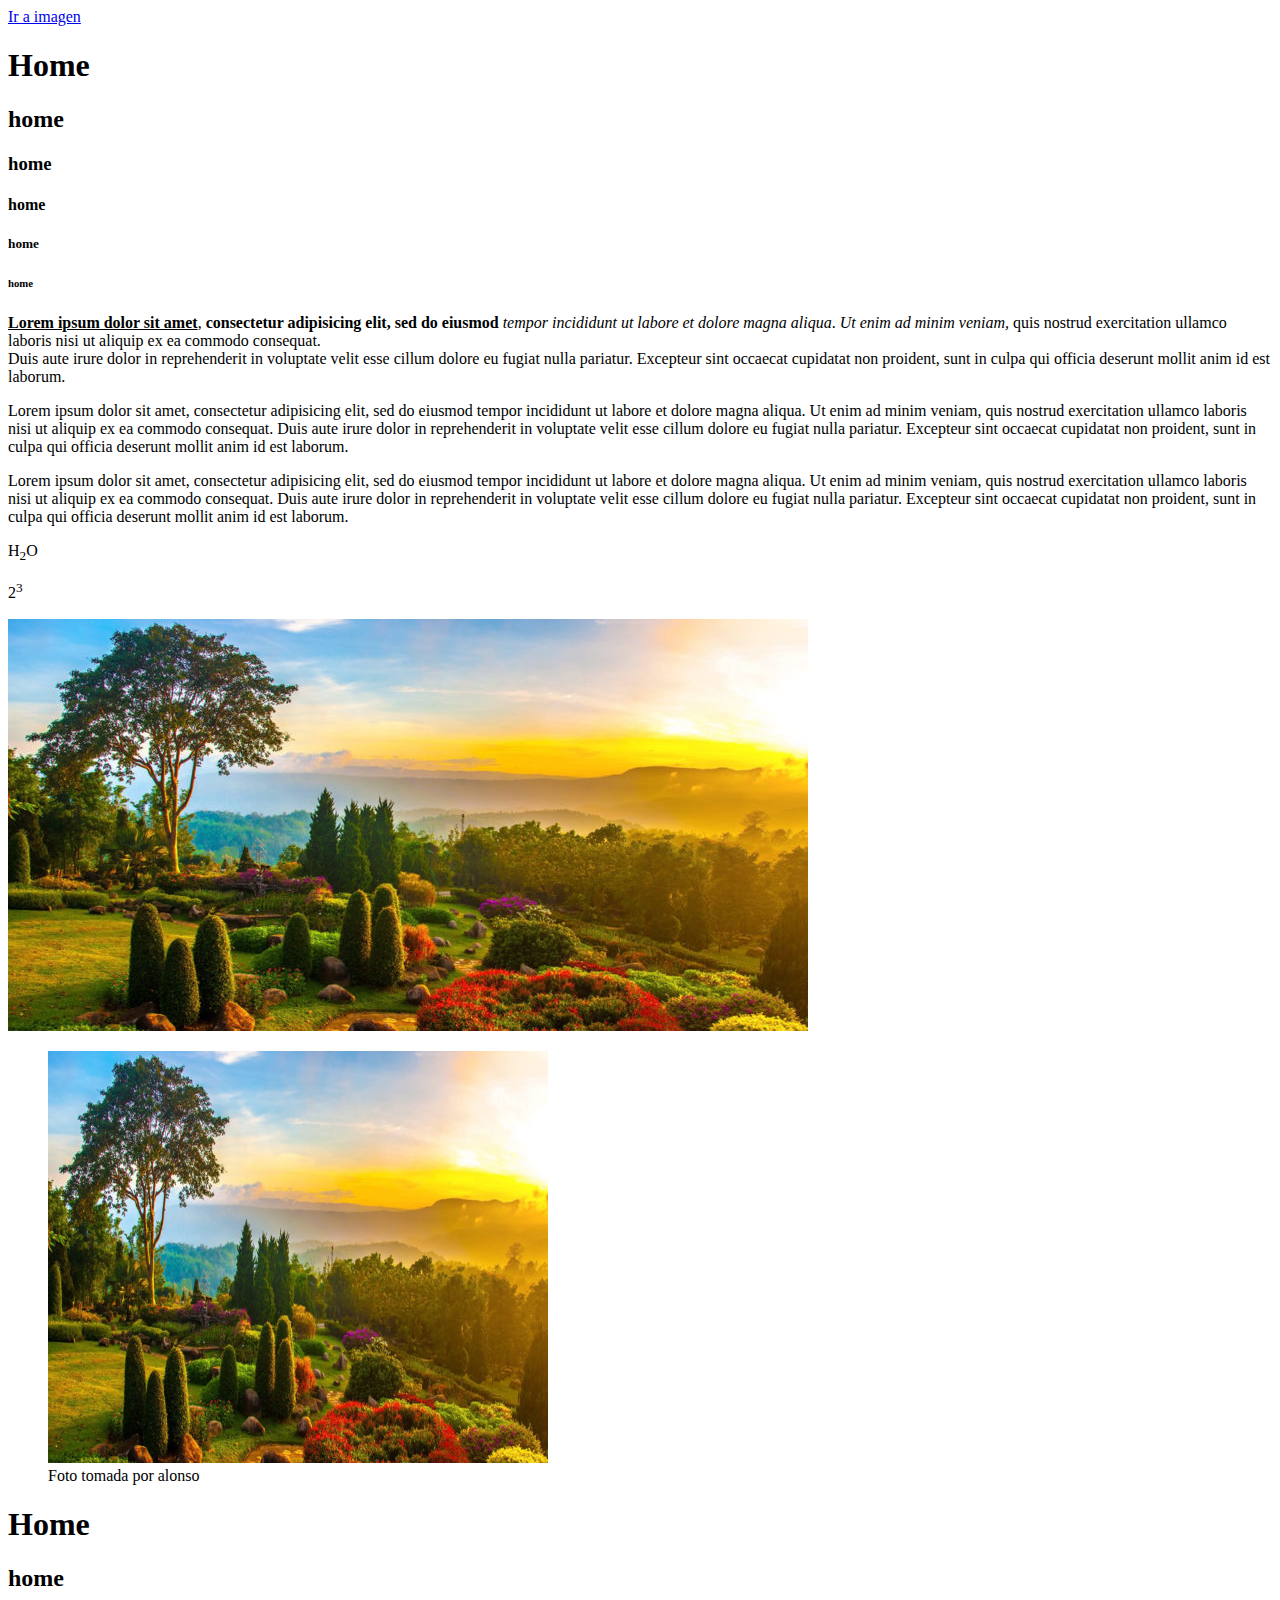
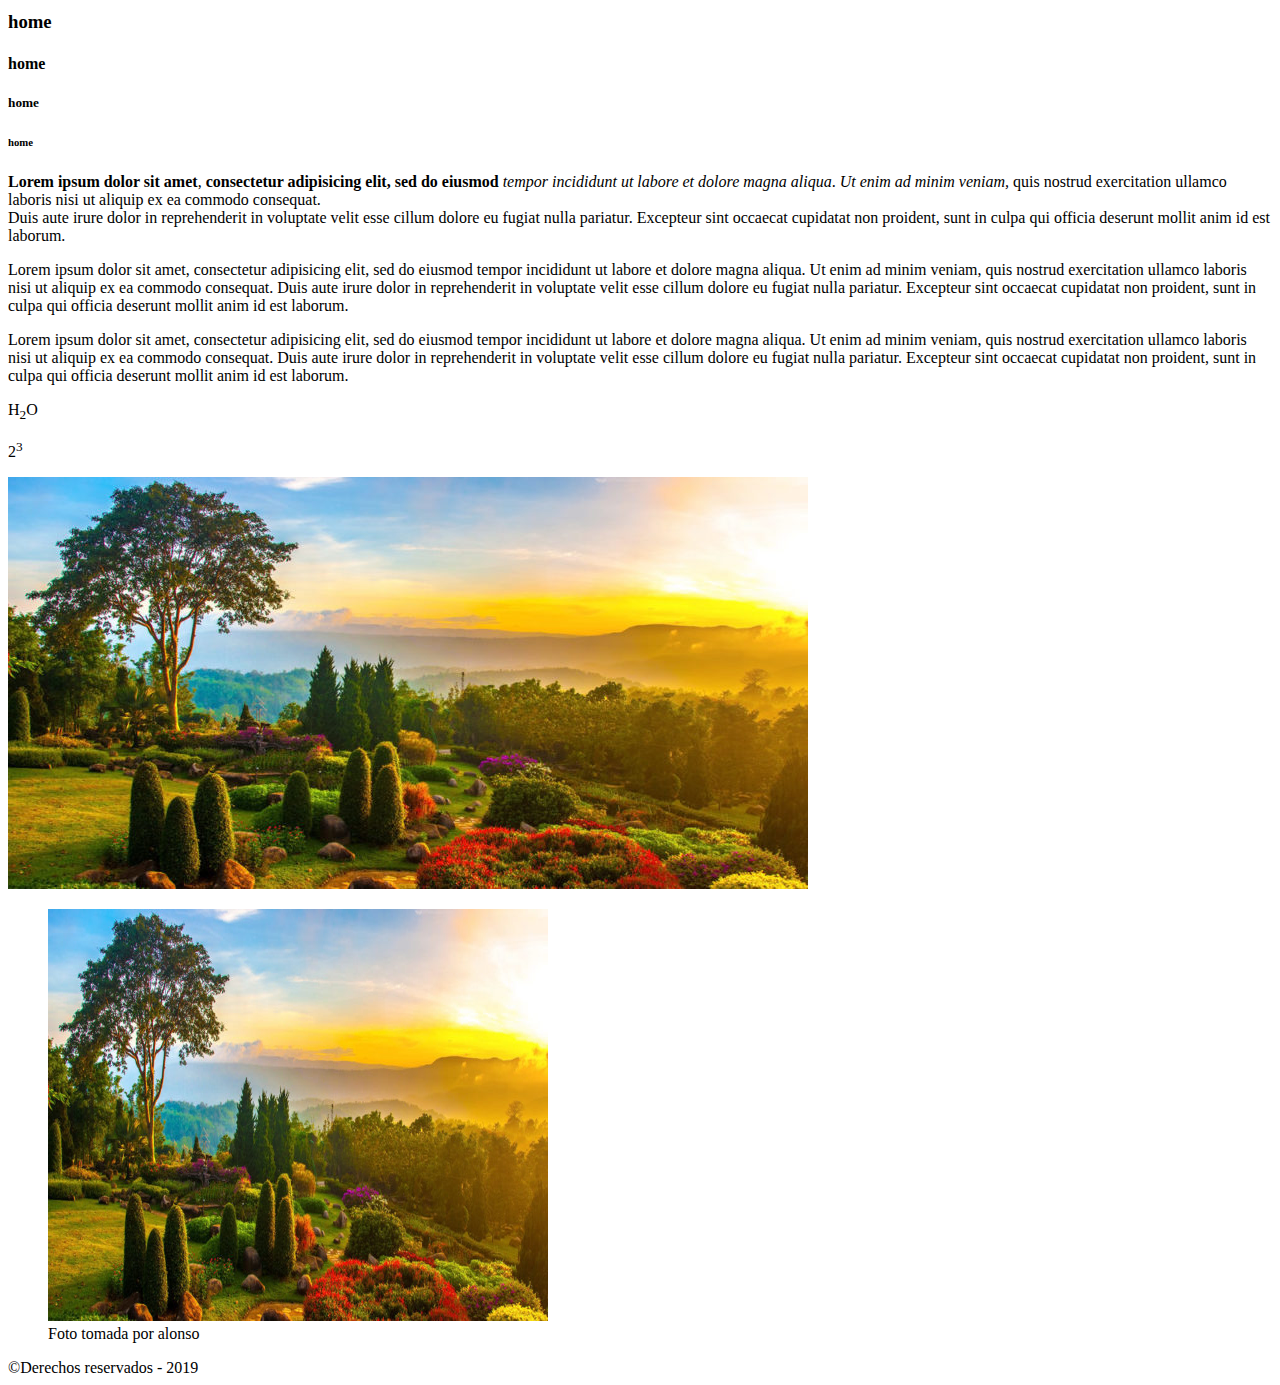
<file: modulo1/clase1/index.html>
<!DOCTYPE html>
<html>
	<head>
		<meta charset="utf-8">
		<title>Pucha</title> 
	</head>
	<body>
		<header>
			<nav>
				<a href="#imagen" >Ir a imagen</a>
			</nav>
		</header>
		<main>
			<section>
				<article>
					<h1>Home</h1>
					<h2>home</h2>
					<h3>home</h3>
					<h4>home</h4>
					<h5>home</h5>
					<h6>home</h6>
					<p><b><u>Lorem ipsum dolor sit amet</u></b>, <strong>consectetur adipisicing elit, sed do eiusmod</strong>
					<i>tempor incididunt ut labore et dolore magna aliqua</i>. <em>Ut enim ad minim veniam,</em>
					quis nostrud exercitation ullamco laboris nisi ut aliquip ex ea commodo
					consequat.<br>Duis aute irure dolor in reprehenderit in voluptate velit esse
					cillum dolore eu fugiat nulla pariatur. Excepteur sint occaecat cupidatat non
					proident, sunt in culpa qui officia deserunt mollit anim id est laborum.</p>
					<p>Lorem ipsum dolor sit amet, consectetur adipisicing elit, sed do eiusmod
					tempor incididunt ut labore et dolore magna aliqua. Ut enim ad minim veniam,
					quis nostrud exercitation ullamco laboris nisi ut aliquip ex ea commodo
					consequat. Duis aute irure dolor in reprehenderit in voluptate velit esse
					cillum dolore eu fugiat nulla pariatur. Excepteur sint occaecat cupidatat non
					proident, sunt in culpa qui officia deserunt mollit anim id est laborum.</p>
					<p>Lorem ipsum dolor sit amet, consectetur adipisicing elit, sed do eiusmod
					tempor incididunt ut labore et dolore magna aliqua. Ut enim ad minim veniam,
					quis nostrud exercitation ullamco laboris nisi ut aliquip ex ea commodo
					consequat. Duis aute irure dolor in reprehenderit in voluptate velit esse
					cillum dolore eu fugiat nulla pariatur. Excepteur sint occaecat cupidatat non
					proident, sunt in culpa qui officia deserunt mollit anim id est laborum.</p>
					<p>H<sub>2</sub>O</p>
					<p>2<sup>3</sup></p>
					
					<a href="nosotros.html" rel="nofollow" target="_blank">
						<img id="imagen" src="img/imagen1.jpg" width="800" height="412" alt="no cargaste" title="ESte es un paisaje sabroso" >
					</a>
					<figure>
						<img id="imagen" src="img/imagen1.jpg" width="500" height="412" alt="no cargaste" title="ESte es un paisaje sabroso" >
						<figcaption>Foto tomada por alonso</figcaption>
					</figure>
				</article>
				<article>
					<h1>Home</h1>
					<h2>home</h2>
					<h3>home</h3>
					<h4>home</h4>
					<h5>home</h5>
					<h6>home</h6>
					<p><b>Lorem ipsum dolor sit amet</b>, <strong>consectetur adipisicing elit, sed do eiusmod</strong>
					<i>tempor incididunt ut labore et dolore magna aliqua</i>. <em>Ut enim ad minim veniam,</em>
					quis nostrud exercitation ullamco laboris nisi ut aliquip ex ea commodo
					consequat.<br>Duis aute irure dolor in reprehenderit in voluptate velit esse
					cillum dolore eu fugiat nulla pariatur. Excepteur sint occaecat cupidatat non
					proident, sunt in culpa qui officia deserunt mollit anim id est laborum.</p>
					<p>Lorem ipsum dolor sit amet, consectetur adipisicing elit, sed do eiusmod
					tempor incididunt ut labore et dolore magna aliqua. Ut enim ad minim veniam,
					quis nostrud exercitation ullamco laboris nisi ut aliquip ex ea commodo
					consequat. Duis aute irure dolor in reprehenderit in voluptate velit esse
					cillum dolore eu fugiat nulla pariatur. Excepteur sint occaecat cupidatat non
					proident, sunt in culpa qui officia deserunt mollit anim id est laborum.</p>
					<p>Lorem ipsum dolor sit amet, consectetur adipisicing elit, sed do eiusmod
					tempor incididunt ut labore et dolore magna aliqua. Ut enim ad minim veniam,
					quis nostrud exercitation ullamco laboris nisi ut aliquip ex ea commodo
					consequat. Duis aute irure dolor in reprehenderit in voluptate velit esse
					cillum dolore eu fugiat nulla pariatur. Excepteur sint occaecat cupidatat non
					proident, sunt in culpa qui officia deserunt mollit anim id est laborum.</p>
					<p>H<sub>2</sub>O</p>
					<p>2<sup>3</sup></p>
					
					<a href="nosotros.html" rel="nofollow" target="_blank">
						<img id="imagen" src="img/imagen1.jpg" width="800" height="412" alt="no cargaste" title="ESte es un paisaje sabroso" >
					</a>
					<figure>
						<img id="imagen" src="img/imagen1.jpg" width="500" height="412" alt="no cargaste" title="ESte es un paisaje sabroso" >
						<figcaption>Foto tomada por alonso</figcaption>
					</figure>
				</article>
			</section>
		</main>
		<footer>
			&copy;Derechos reservados - 2019
		</footer>
	</body>
</html>
</file>
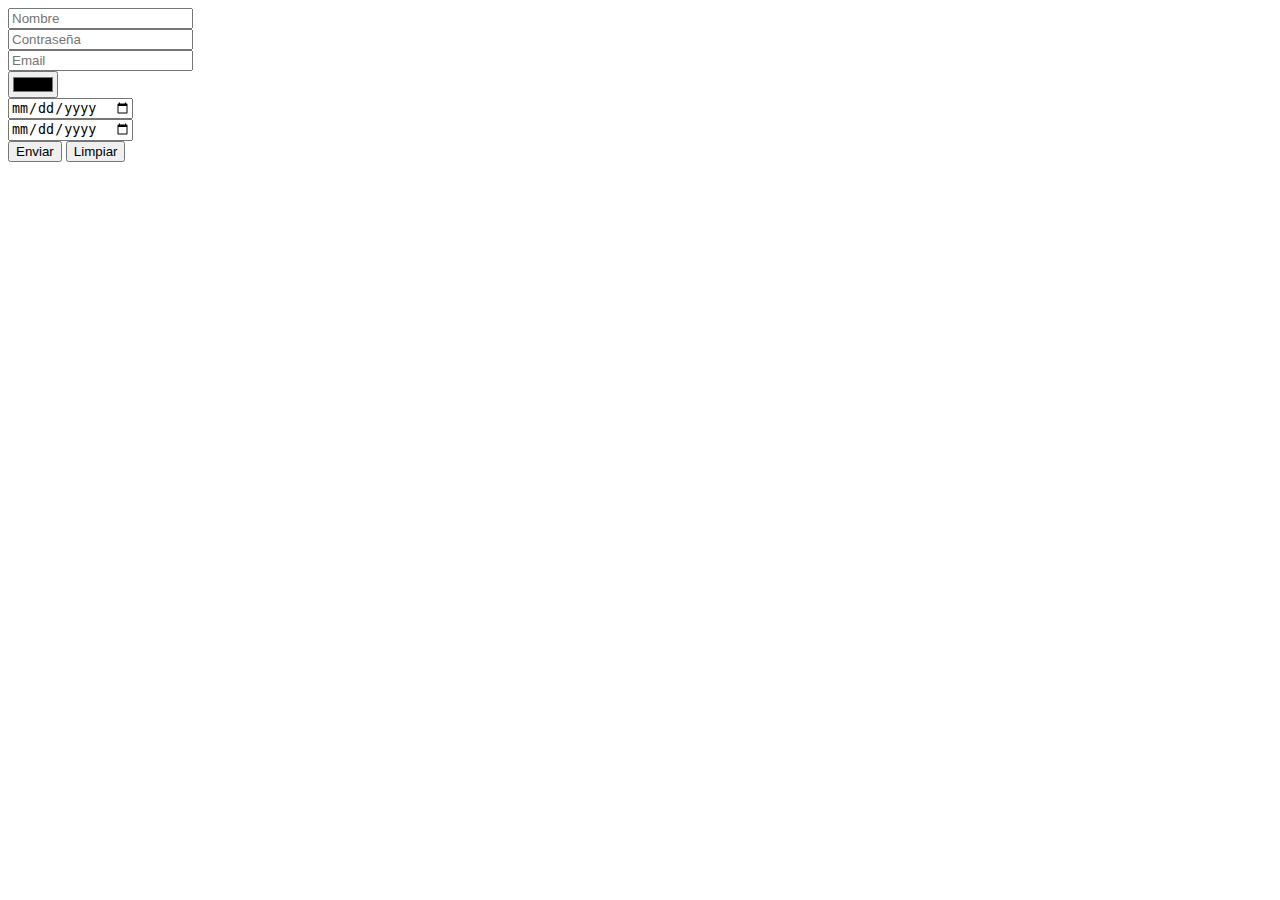
<file: modulo1/clase3/formulario.html>
<!DOCTYPE html>
<html>
<head>
	<meta charset="utf-8">
	<title>Formulario</title>
</head>
<body>
	<form name="frmformulario" id="frmformulario" action="recibir.php" method="post" enctype="multipart/form-data">
		<div>
			<input type="text" name="nombre" value="" placeholder="Nombre" required>
		</div>
		<div>
			<input type="password" name="password" id="password" placeholder="Contraseña" required>
		</div>
		<div>
			<input type="email" name="password" id="email" placeholder="Email" required>
		</div>
		<div>
			<input type="color" name="color" id="color" placeholder="color" required>
		</div>
		<div>
			<input type="date" name="date" id="date" min="">
		</div>
		<div>
			<input type="date" name="date" id="date" min="">
		</div>
		<div>
			<input type="submit" name="enviar" value="Enviar">
			<input type="reset" name="reset" value="Limpiar">
		</div>
	</form>
	<form action=""></form>
</body>
</html>
</file>
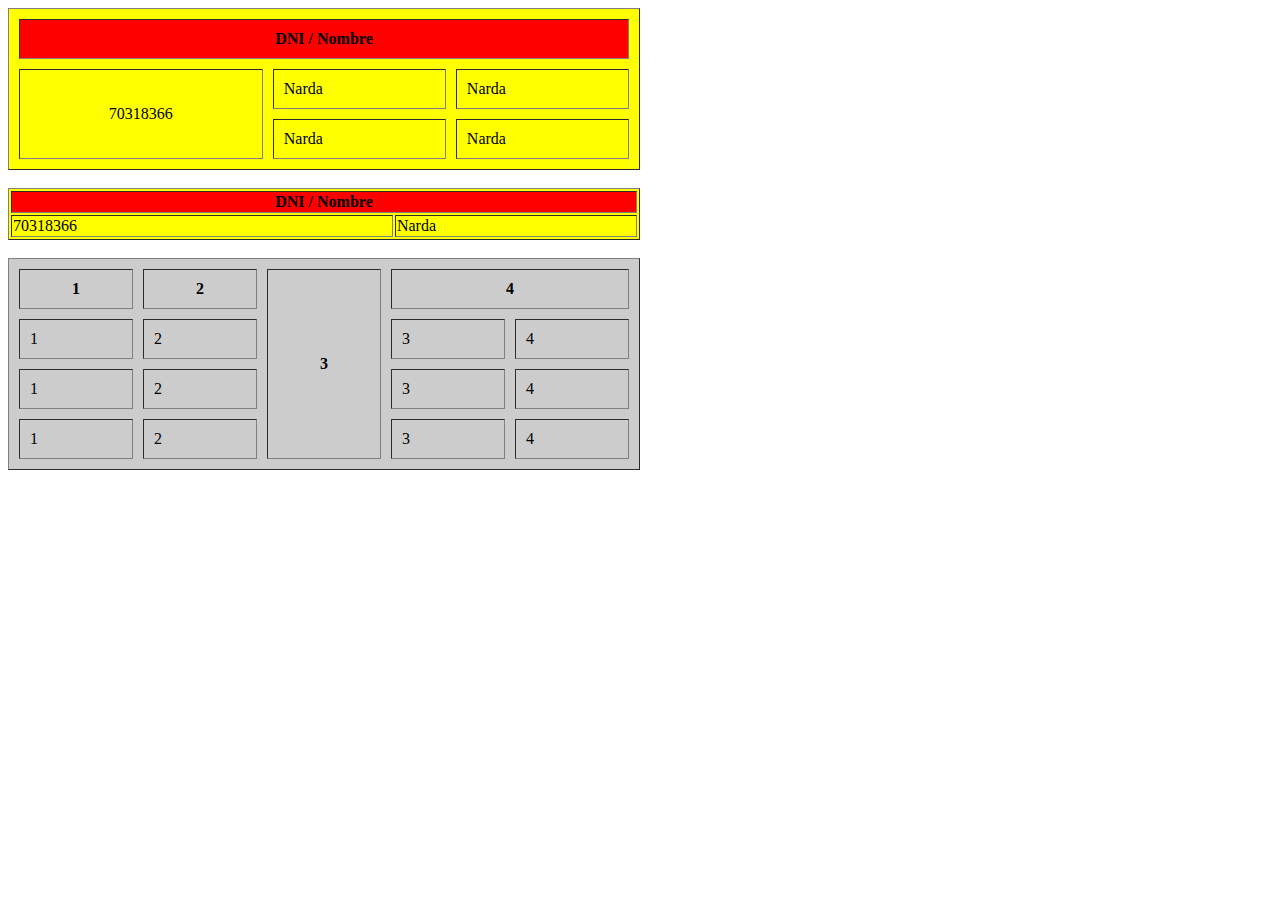
<file: modulo1/clase3/tablas.html>
<!DOCTYPE html>
<html>
<head>
	<meta charset="utf-8">
	<title>Tablas</title>
</head>
<body>
	<table cellspacing="10" cellpadding="10" border='1' width="50%" bgcolor="yellow">
		<tr>
			<th width="20%" bgcolor="red" colspan="3">DNI / Nombre</th>
			<!-- <td>Nombre</td> -->
		</tr>
		<tr>
			<td rowspan="3" align="center" valign="middle">70318366</td>
			<td>Narda</td>
			<td>Narda</td>
		</tr>
		<tr>
			<td>Narda</td>
			<td>Narda</td>
		</tr>
	</table><br>
	<table border='1' width="50%" bgcolor="yellow">
		<thead>
			<th width="20%" bgcolor="red" colspan="3">DNI / Nombre</th>
<!-- 			<th>Nombre</th> -->
		</thead>
		<tbody>
			<td>70318366</td>
			<td>Narda</td>
		</tbody>
	</table><br>
	<table cellspacing="10" cellpadding="10" border='1' width="50%" bgcolor="#ccc">
		<tr>
			<th>1</th>
			<th>2</th>
			<th rowspan="4">3</th>
			<th colspan="2">4</th>
		</tr>
		<tr>
			<td>1</td>
			<td>2</td>
			<td>3</td>
			<td>4</td>
		</tr>
		<tr>
			<td>1</td>
			<td>2</td>
			<td>3</td>
			<td>4</td>
		</tr>
		<tr>
			<td>1</td>
			<td>2</td>
			<td>3</td>
			<td>4</td>
		</tr>
	</table>

</body>
</html>
</file>
